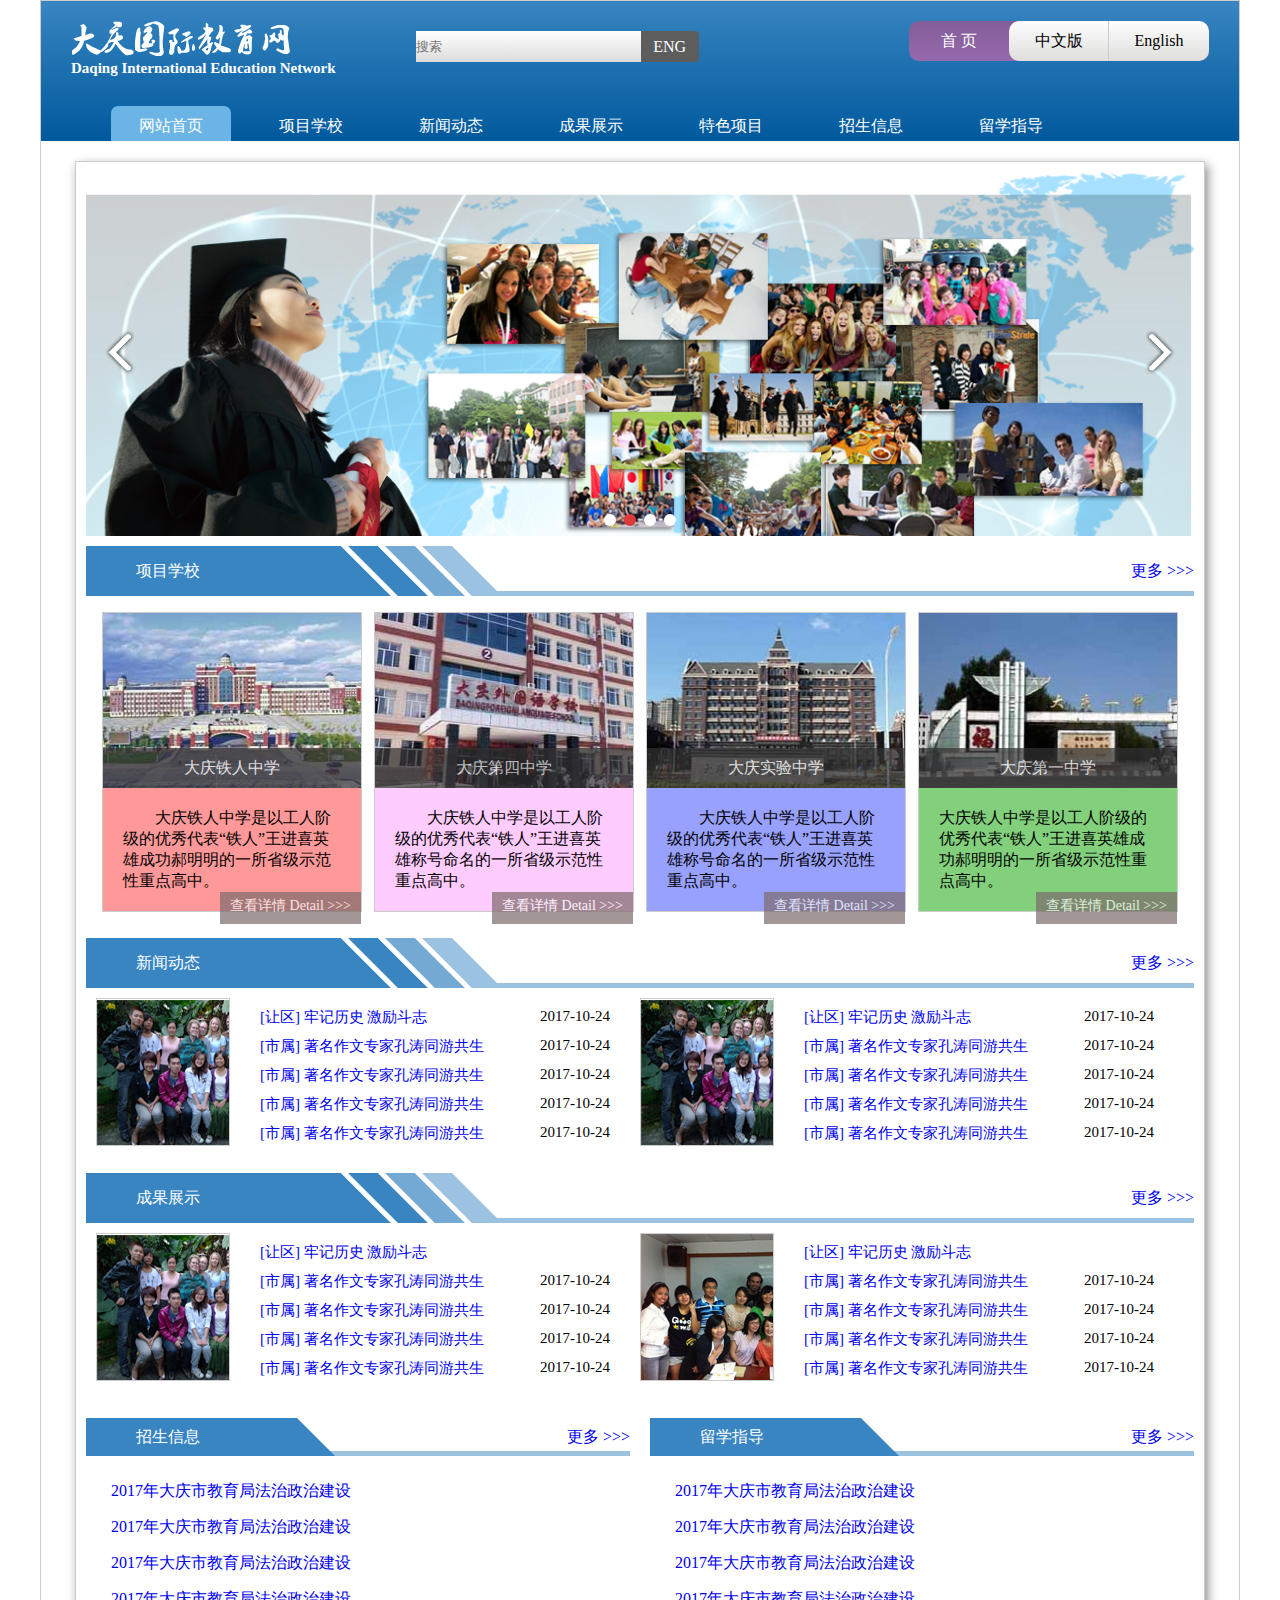
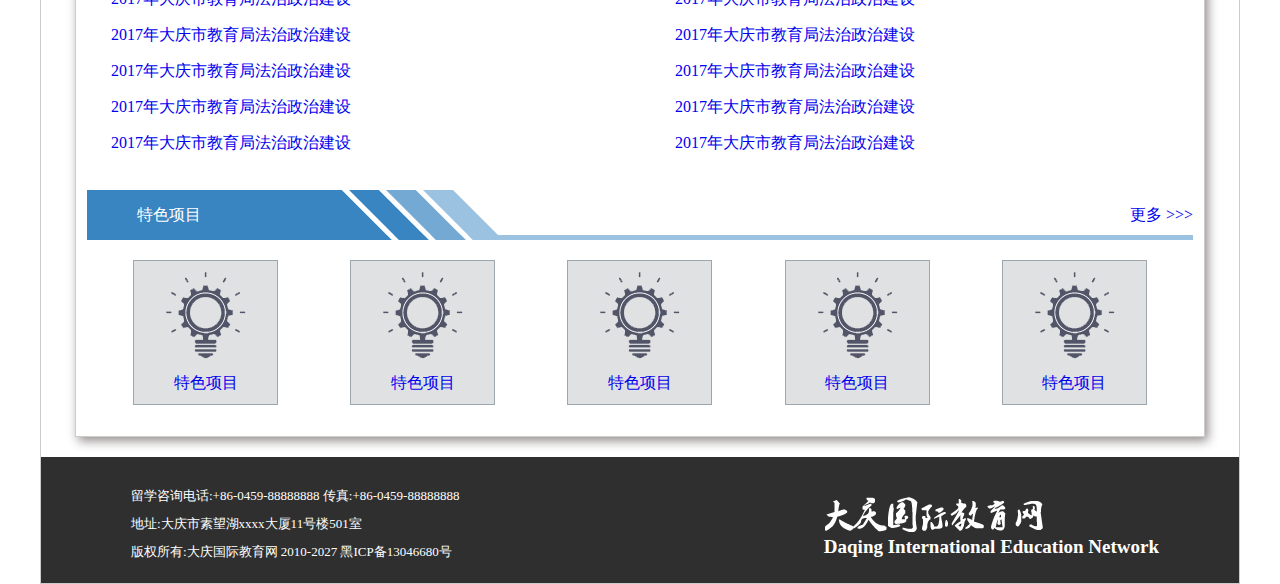
<file: src/html/index.html>
<!DOCTYPE html>
<html>
<head>
	<meta charset="utf-8">
	<script src="../js/tools/jquery_min.js"></script>
	<script src="../js/index.js"></script>
	<script src="../js/tools/ft-carousel.min.js"></script>
	<link rel="stylesheet" type="text/css" href="../css/layout/all.css">
	<link rel="stylesheet" type="text/css" href="../css/layout/index.css">
	<link rel="stylesheet" type="text/css" href="../css/tools/ft-carousel.css">
	<title>index</title>
</head>
<body>
	<div class="title_box">
		<div class="title_box_header">
			<div class="title_box_name">
				<img src="..\..\date\img\font\title.png">
				<div style="color: #fff; font-size: 15px; font-weight: 600;letter-spacing: 0px;">Daqing International Education Network</div>

			</div>
			<div class="search">
				<input type="" name="" placeholder="搜索">
				<div class="search_div">ENG</div>
				<div class="clearfloat"></div>
			</div>
			<div class="title_box_language">
				<div class="title_box_language_page">首 页</div>
				<div class="title_box_language_chinese">中文版</div>
				<div class="title_box_language_english">English</div>
			</div>
			<div class="clearfloat"></div>
		</div>
		

		<div class="title_box_main">
			<div class="title_box_btns_btn title_box_btns_btn_checked">网站首页</div>
			<div class="title_box_btns_btn" id="btn_school">项目学校</div>
			<div class="title_box_btns_btn">新闻动态</div>
			<div class="title_box_btns_btn">成果展示</div>
			<div class="title_box_btns_btn">特色项目</div>
			<div class="title_box_btns_btn">招生信息</div>
			<div class="title_box_btns_btn">留学指导</div>
		</div>

	</div>
	<div class="title_box_info">
		<div class="title_box_info_ch">项目学校一</div>
		<div class="title_box_info_ch">项目学校二</div>
		<div class="title_box_info_ch">项目学校三</div>
		<div class="title_box_info_ch">项目学校四</div>
	</div>

	<div class="main_box">
		<div class="main_solid_box">
			<div class="ft-carousel" id="carousel_1">
				<ul class="carousel-inner">
					<li class="carousel-item"><img src="..\..\date\img\bgimg\solid-1.jpg" /></li>
					<li class="carousel-item"><img src="..\..\date\img\bgimg\solid-2.png" /></li>
					<li class="carousel-item"><img src="..\..\date\img\bgimg\solid-3.jpg" /></li>
					<li class="carousel-item"><img src="..\..\date\img\bgimg\solid-4.jpg" /></li>
				</ul>
			</div>
		</div>




		
		<div class="main_info_box"  id="main_school">
			<div class="main_info_box_title">
				<div class="main_info_box_title_name">
					项目学校
				</div>
				<div class="pxsbx-1"></div>
				<div class="pxsbx-0"></div>
				<div class="pxsbx-2"></div>
				<div class="pxsbx-0"></div>
				<div class="pxsbx-3"></div>
				<div class="pxsbx-0"></div>
				<div class="pxsbx-4"></div>
				<a class="main_info_box_title_more" href="secpage.html">
					更多 >>>
				</a>
			</div>
			<div class="main_info_box_content">
				
				<div class="school_box"  style="background-color: #ff9999;">
					<div class="school_box_img">
						<img src="..\..\date\img\school\school-1.jpg" class="school_box_img">
					</div>
					
					<div class="school_box_name">
						
						<span>大庆铁人中学</span>
					</div>
					<div class="school_box_info">　　大庆铁人中学是以工人阶级的优秀代表“铁人”王进喜英雄成功郝明明的一所省级示范性重点高中。</div>
					<div class="school_box_detail"><a href="content.html">查看详情 Detail >>></a></div>
				</div>
				
				
				<div class="school_box" style="background-color: #fcf;">
					<div class="school_box_img">
						<img src="..\..\date\img\school\school-2.jpg" class="school_box_img">
					</div>
					
					<div class="school_box_name">
						
						<span>大庆第四中学</span>
					</div>
					<div class="school_box_info">　　大庆铁人中学是以工人阶级的优秀代表“铁人”王进喜英雄称号命名的一所省级示范性重点高中。</div>
					<div class="school_box_detail"><a href="content.html">查看详情 Detail >>></a></div>
				</div>
				
			
				<div class="school_box"  style="background-color: #99a1ff;">
					<div class="school_box_img">
						<img src="..\..\date\img\school\school-3.jpg" class="school_box_img">
					</div>
					
					<div class="school_box_name">
						
						<span>大庆实验中学</span>
					</div>
					<div class="school_box_info">　　大庆铁人中学是以工人阶级的优秀代表“铁人”王进喜英雄称号命名的一所省级示范性重点高中。</div>
					<div class="school_box_detail"><a href="content.html">查看详情 Detail >>></a></div>
				</div>
				
				
				<div class="school_box"  style="background-color: #82cf7c;">
					<div class="school_box_img">
						<img src="..\..\date\img\school\school-4.jpg" class="school_box_img">
					</div>
					
					<div class="school_box_name">
						
						<span>大庆第一中学</span>
					</div>
					<div class="school_box_info">大庆铁人中学是以工人阶级的优秀代表“铁人”王进喜英雄成功郝明明的一所省级示范性重点高中。</div>
				<div class="school_box_detail"><a href="content.html">查看详情 Detail >>></a></div>
				</div>

				
				<div class="clearfloat"></div>

				
			</div>
		</div>
		<div class="main_info_box"  id="main_news">
			<div class="main_info_box_title">
				<div class="main_info_box_title_name">
					新闻动态
				</div>
				<div class="pxsbx-1"></div>
				<div class="pxsbx-0"></div>
				<div class="pxsbx-2"></div>
				<div class="pxsbx-0"></div>
				<div class="pxsbx-3"></div>
				<div class="pxsbx-0"></div>
				<div class="pxsbx-4"></div>
				<a class="main_info_box_title_more" href="secpage.html">
					更多 >>>
				</a>
			</div>
			<div class="main_info_box_content">
				<div class="main_info_box_content_ch">
					<div class="main_info_box_content_ch_img">
						<img src="..\..\date\img\news\news-1.png">
					</div>
					<div class="main_info_box_content_ch_title">
						<ul>
							<li><a href="content.html">[让区] 牢记历史 激励斗志</a><div>2017-10-24</div><div class="clearfloat"></div></li>
							<li><a href="content.html">[市属] 著名作文专家孔涛同游共生</a><div>2017-10-24</div></li>
							<li><a href="content.html">[市属] 著名作文专家孔涛同游共生</a><div>2017-10-24</div></li>
							<li><a href="content.html">[市属] 著名作文专家孔涛同游共生</a><div>2017-10-24</div></li>
							<li><a href="content.html">[市属] 著名作文专家孔涛同游共生</a><div>2017-10-24</div><div class="clearfloat"></div></li>
						</ul>
					</div>
					<div class="clearfloat"></div>
				</div>
				<div class="main_info_box_content_ch">
					<div class="main_info_box_content_ch_img">
						<img src="..\..\date\img\news\news-1.png">
					</div>
					<div class="main_info_box_content_ch_title">
						<ul>
							<li><a href="content.html">[让区] 牢记历史 激励斗志</a><div>2017-10-24</div><div class="clearfloat"></div></li>
							<li><a href="content.html">[市属] 著名作文专家孔涛同游共生</a><div>2017-10-24</div><div class="clearfloat"></div></li>
							<li><a href="content.html">[市属] 著名作文专家孔涛同游共生</a><div>2017-10-24</div><div class="clearfloat"></div></li>
							<li><a href="content.html">[市属] 著名作文专家孔涛同游共生</a><div>2017-10-24</div><div class="clearfloat"></div></li>
							<li><a href="content.html">[市属] 著名作文专家孔涛同游共生</a><div>2017-10-24</div><div class="clearfloat"></div></li>
						</ul>
					</div>
					<div class="clearfloat"></div>
				</div>
				<div class="clearfloat"></div>
			</div>
		</div>
		<div class="main_info_box" id="main_show">
			<div class="main_info_box_title">
				<div class="main_info_box_title_name">
					成果展示
				</div>
				<div class="pxsbx-1"></div>
				<div class="pxsbx-0"></div>
				<div class="pxsbx-2"></div>
				<div class="pxsbx-0"></div>
				<div class="pxsbx-3"></div>
				<div class="pxsbx-0"></div>
				<div class="pxsbx-4"></div>
				<a class="main_info_box_title_more" href="secpage.html">
					更多 >>>
				</a>
			</div>
			<div class="main_info_box_content">
				<div class="main_info_box_content_ch">
					<div class="main_info_box_content_ch_img">
						<img src="..\..\date\img\news\news-1.png">
					</div>
					<div class="main_info_box_content_ch_title">
						<ul>
							<li><a href="content.html">[让区] 牢记历史 激励斗志</a></li>
							<li><a href="content.html">[市属] 著名作文专家孔涛同游共生</a><div>2017-10-24</div><div class="clearfloat"></div></li>
							<li><a href="content.html">[市属] 著名作文专家孔涛同游共生</a><div>2017-10-24</div><div class="clearfloat"></div></li>
							<li><a href="content.html">[市属] 著名作文专家孔涛同游共生</a><div>2017-10-24</div><div class="clearfloat"></div></li>
							<li><a href="content.html">[市属] 著名作文专家孔涛同游共生</a><div>2017-10-24</div><div class="clearfloat"></div></li>
						</ul>
					</div>
					<div class="clearfloat"></div>
				</div>
				<div class="main_info_box_content_ch">
					<div class="main_info_box_content_ch_img">
						<img src="..\..\date\img\news\news-2.png">
					</div>
					<div class="main_info_box_content_ch_title">
						<ul>
							<li><a href="content.html">[让区] 牢记历史 激励斗志</a></li>
							<li><a href="content.html">[市属] 著名作文专家孔涛同游共生</a><div>2017-10-24</div><div class="clearfloat"></div></li>
							<li><a href="content.html">[市属] 著名作文专家孔涛同游共生</a><div>2017-10-24</div><div class="clearfloat"></div></li>
							<li><a href="content.html">[市属] 著名作文专家孔涛同游共生</a><div>2017-10-24</div><div class="clearfloat"></div></li>
							<li><a href="content.html">[市属] 著名作文专家孔涛同游共生</a><div>2017-10-24</div><div class="clearfloat"></div></li>
						</ul>
					</div>
					<div class="clearfloat"></div>
				</div>
				<div class="clearfloat"></div>
				
			</div>
		</div>
		<div class="main_info_box main_info_box_s" id="main_enrol">
			<div class="main_info_box_title">
				<div class="main_info_box_title_name">
					招生信息
				</div>
				<div class="pxsbx-1"></div>

				<a class="main_info_box_title_more" href="secpage.html">
					更多 >>>
				</a>
			</div>
			<div class="main_info_box_content">
				<ul>
					<li><a href="content.html">2017年大庆市教育局法治政治建设</a></li>
					<li><a href="content.html">2017年大庆市教育局法治政治建设</a></li>
					<li><a href="content.html">2017年大庆市教育局法治政治建设</a></li>
					<li><a href="content.html">2017年大庆市教育局法治政治建设</a></li>
					<li><a href="content.html">2017年大庆市教育局法治政治建设</a></li>
					<li><a href="content.html">2017年大庆市教育局法治政治建设</a></li>
					<li><a href="content.html">2017年大庆市教育局法治政治建设</a></li>
					<li><a href="content.html">2017年大庆市教育局法治政治建设</a></li>
				</ul>
			</div>
		</div>
		<div class="main_info_box main_info_box_s" id="main_stuabdgud">
			<div class="main_info_box_title">
				<div class="main_info_box_title_name">
					留学指导
				</div>
				<div class="pxsbx-1"></div>

				<a class="main_info_box_title_more" href="secpage.html">
					更多 >>>
				</a>
			</div>
			<div class="main_info_box_content">
				<ul>
					<li><a href="content.html">2017年大庆市教育局法治政治建设</a></li>
					<li><a href="content.html">2017年大庆市教育局法治政治建设</a></li>
					<li><a href="content.html">2017年大庆市教育局法治政治建设</a></li>
					<li><a href="content.html">2017年大庆市教育局法治政治建设</a></li>
					<li><a href="content.html">2017年大庆市教育局法治政治建设</a></li>
					<li><a href="content.html">2017年大庆市教育局法治政治建设</a></li>
					<li><a href="content.html">2017年大庆市教育局法治政治建设</a></li>
					<li><a href="content.html">2017年大庆市教育局法治政治建设</a></li>
				</ul>
			</div>
		</div>
		<div class="clearfloat"></div>
		<div class="main_info_box" id="main_special">
			<div class="main_info_box_title">
				<div class="main_info_box_title_name">
					特色项目
				</div>
				<div class="pxsbx-1"></div>
				<div class="pxsbx-0"></div>
				<div class="pxsbx-2"></div>
				<div class="pxsbx-0"></div>
				<div class="pxsbx-3"></div>
				<div class="pxsbx-0"></div>
				<div class="pxsbx-4"></div>
				<a class="main_info_box_title_more" href="secpage.html">
					更多 >>>
				</a>
			</div>
			<div class="main_info_box_content">
				<a href="secpage.html">
					<div class="special_ch">
						<div class="special_ch_img">
							<img src="..\..\date\img\btn\special_btn_1.png">
							<div>特色项目</div>
						</div>
					</div>
				</a>
				<a href="secpage.html">
					<div class="special_ch">
						<div class="special_ch_img">
							<img src="..\..\date\img\btn\special_btn_1.png">
							<div>特色项目</div>
						</div>
					</div>
				</a>
				<a href="secpage.html">
					<div class="special_ch">
						<div class="special_ch_img">
							<img src="..\..\date\img\btn\special_btn_1.png">
							<div>特色项目</div>
						</div>
					</div>
				</a>
				<a href="secpage.html">
					<div class="special_ch">
						<div class="special_ch_img">
							<img src="..\..\date\img\btn\special_btn_1.png">
							<div>特色项目</div>
						</div>
					</div>
				</a>
				<a href="secpage.html">
					<div class="special_ch">
						<div class="special_ch_img">
							<img src="..\..\date\img\btn\special_btn_1.png">
							<div>特色项目</div>
						</div>
					</div>
				</a>
				

				</div>
			</div>
		</div>
	</div>


	<div class="end_foot">
		<div class="end_foot_info">
			<ul>
				<li>留学咨询电话:+86-0459-88888888      传真:+86-0459-88888888</li>
				<li>地址:大庆市素望湖xxxx大厦11号楼501室</li>
				<li>版权所有:大庆国际教育网 2010-2027 黑ICP备13046680号</li>
			</ul>
			<div class="end_foot_img">
				<img src="..\..\date\img\font\title.png">
				<div style="color: #fff; font-size: 19px; font-weight: 600;letter-spacing: 0px;">Daqing International Education Network</div>
			</div>
			<div class="clearfloat"></div>
		</div>

	</div>
</body>
</html>
</file>
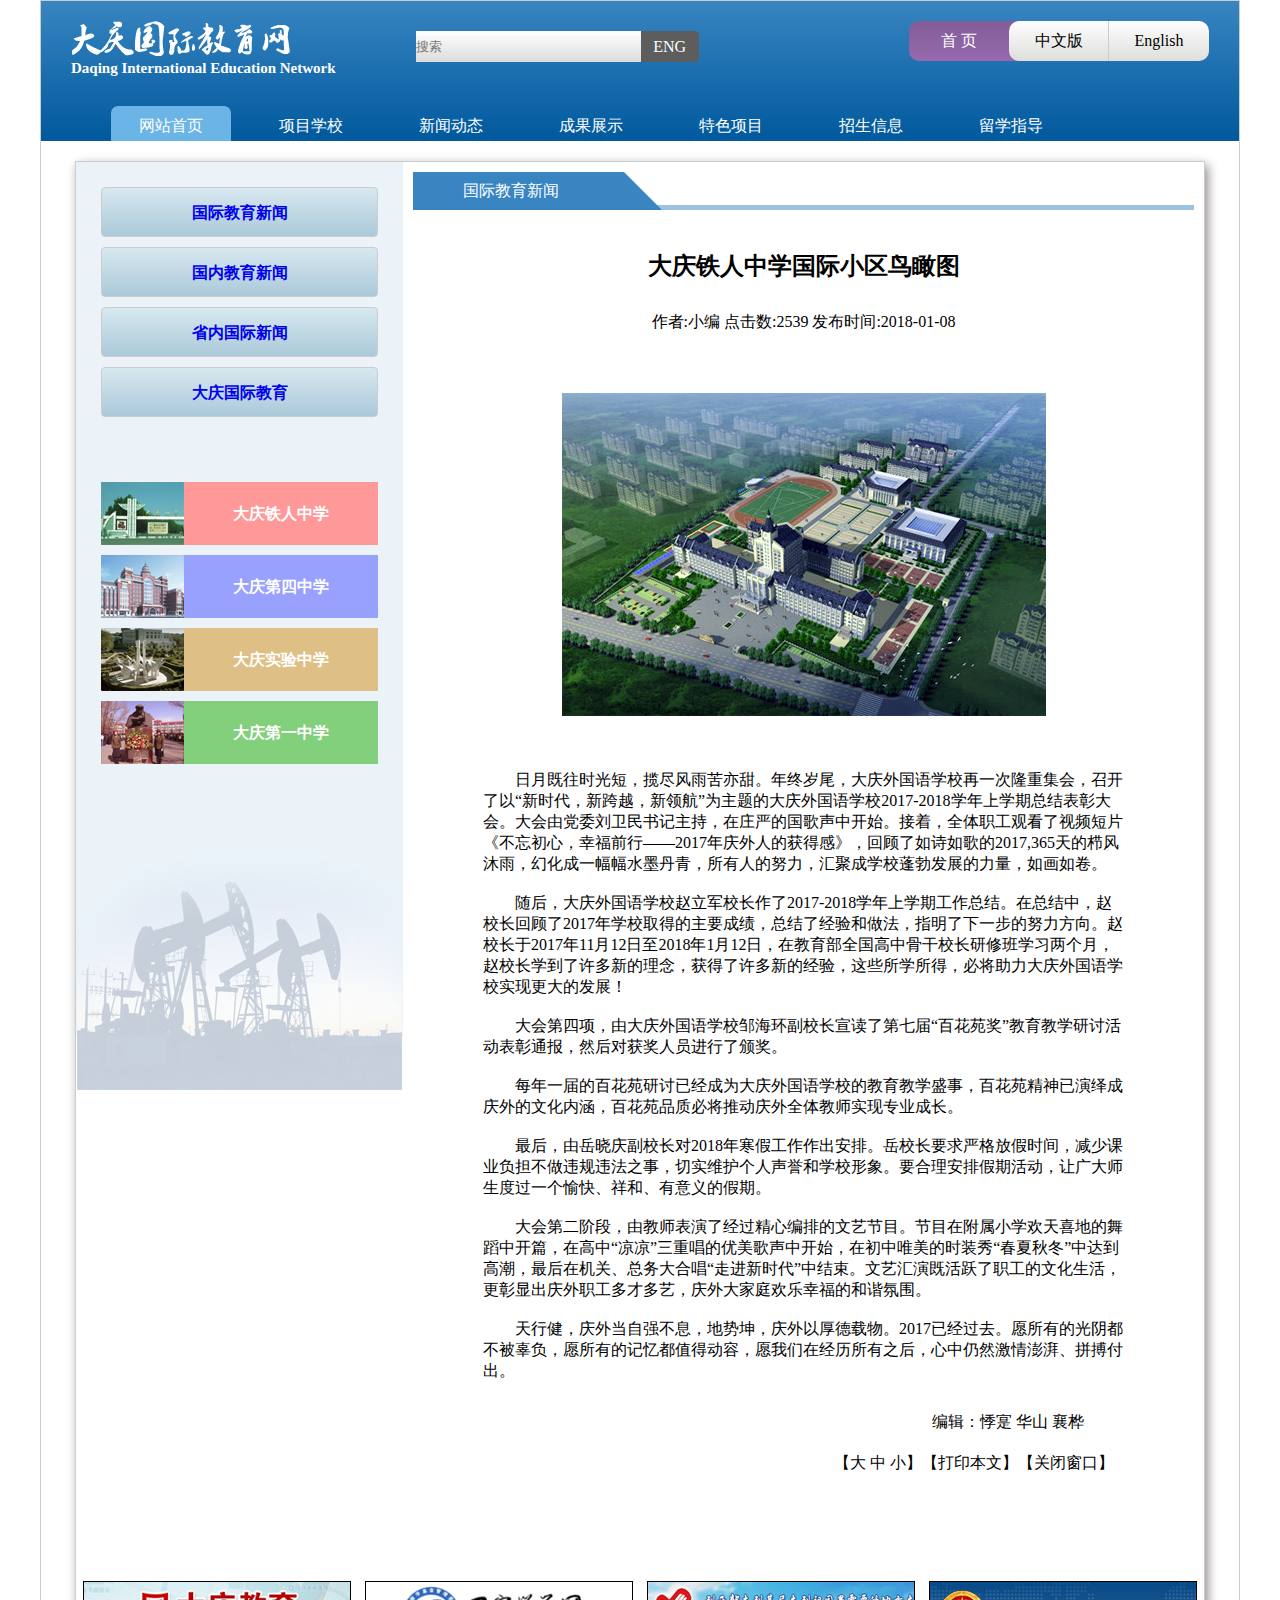
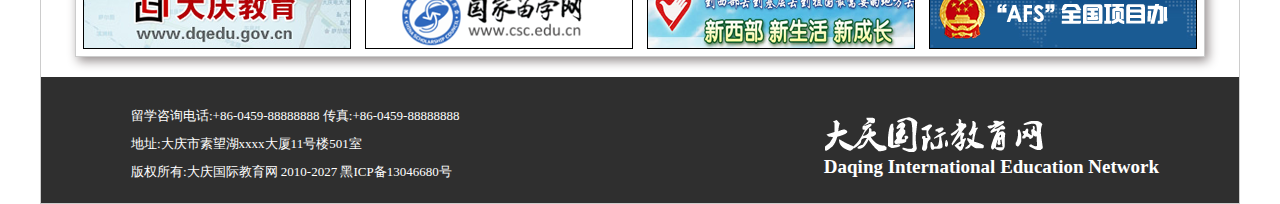
<file: src/html/content.html>
<!DOCTYPE html>
<html>
<head>
	<meta charset="utf-8">
	<script src="../js/tools/jquery_min.js"></script>
	<script src="../js/content.js"></script>
	<link rel="stylesheet" type="text/css" href="../css/layout/all.css">
	<link rel="stylesheet" type="text/css" href="../css/layout/content.css">
	<title>content</title>
</head>
<body>
	<div class="title_box">
		<div class="title_box_header">
			<div class="title_box_name">
				<img src="..\..\date\img\font\title.png">
				<div style="color: #fff; font-size: 15px; font-weight: 600;letter-spacing: 0px;">Daqing International Education Network</div>
			</div>
			<div class="search">
				<input type="" name="" placeholder="搜索">
				<div class="search_div">ENG</div>
				<div class="clearfloat"></div>
			</div>
			<div class="title_box_language">
				<div class="title_box_language_page">首 页</div>
				<div class="title_box_language_chinese">中文版</div>
				<div class="title_box_language_english">English</div>
			</div>
			<div class="clearfloat"></div>
		</div>
		

		<div class="title_box_main">
			<div class="title_box_btns_btn title_box_btns_btn_checked">网站首页</div>
			<div class="title_box_btns_btn" id="btn_school">项目学校</div>
			<div class="title_box_btns_btn">新闻动态</div>
			<div class="title_box_btns_btn">成果展示</div>
			<div class="title_box_btns_btn">特色项目</div>
			<div class="title_box_btns_btn">招生信息</div>
			<div class="title_box_btns_btn">留学指导</div>
		</div>

	</div>
	<div class="title_box_info">
		<div class="title_box_info_ch">项目学校一</div>
		<div class="title_box_info_ch">项目学校二</div>
		<div class="title_box_info_ch">项目学校三</div>
		<div class="title_box_info_ch">项目学校四</div>
	</div>
	<div class="main_box">
		<div class="main_nav_left">
			<div class="main_nav_left_btns">
				<a href="secpage.html"><div class="main_nav_left_btn">国际教育新闻</div></a>
				<a href="secpage.html"><div class="main_nav_left_btn">国内教育新闻</div></a>
				<a href="secpage.html"><div class="main_nav_left_btn">省内国际新闻</div></a>
				<a href="secpage.html"><div class="main_nav_left_btn">大庆国际教育</div></a>


			</div>
			<div class="main_nav_left_schools">
				<a href="secpage.html"><div class="main_nav_left_school" id="schoolbtns_1"><img src="..\..\date\img\secpage\schoolbtns_1.png" alt=""><span>大庆铁人中学</span><div class="clearfloat"></div></div></a>
				
				<a href="secpage.html"><div class="main_nav_left_school" id="schoolbtns_2"><img src="..\..\date\img\secpage\schoolbtns_2.png" alt=""><span>大庆第四中学</span><div class="clearfloat"></div></div></a>
				<a href="secpage.html"><div class="main_nav_left_school" id="schoolbtns_3"><img src="..\..\date\img\secpage\schoolbtns_3.png" alt=""><span>大庆实验中学</span><div class="clearfloat"></div></div></a>
				<a href="secpage.html"><div class="main_nav_left_school" id="schoolbtns_4"><img src="..\..\date\img\secpage\schoolbtns_4.png" alt=""><span>大庆第一中学</span><div class="clearfloat"></div></div></a>
			</div>
			<img src="..\..\date\img\bgimg\sec_left_bgimg.png">
		</div>



		<div class="main_right">
			<div class="main_info_box main_info_box_s" id="main_stuabdgud">
				<div class="main_info_box_title">
					<div class="main_info_box_title_name">
						国际教育新闻
					</div>
					<div class="pxsbx-1"></div>
				</div>
				<div class="main_info_box_content">
					<h2>大庆铁人中学国际小区鸟瞰图</h2>
					<div class="main_info_box_content_info">
						作者:小编  点击数:2539 发布时间:2018-01-08
					</div>
					<img src="..\..\date\img\content\content_1.png">
						<div class="main_info_box_content_content">　　日月既往时光短，揽尽风雨苦亦甜。年终岁尾，大庆外国语学校再一次隆重集会，召开了以“新时代，新跨越，新领航”为主题的大庆外国语学校2017-2018学年上学期总结表彰大会。大会由党委刘卫民书记主持，在庄严的国歌声中开始。接着，全体职工观看了视频短片《不忘初心，幸福前行——2017年庆外人的获得感》，回顾了如诗如歌的2017,365天的栉风沐雨，幻化成一幅幅水墨丹青，所有人的努力，汇聚成学校蓬勃发展的力量，如画如卷。<br><br>　　随后，大庆外国语学校赵立军校长作了2017-2018学年上学期工作总结。在总结中，赵校长回顾了2017年学校取得的主要成绩，总结了经验和做法，指明了下一步的努力方向。赵校长于2017年11月12日至2018年1月12日，在教育部全国高中骨干校长研修班学习两个月，赵校长学到了许多新的理念，获得了许多新的经验，这些所学所得，必将助力大庆外国语学校实现更大的发展！<br><br>　　大会第四项，由大庆外国语学校邹海环副校长宣读了第七届“百花苑奖”教育教学研讨活动表彰通报，然后对获奖人员进行了颁奖。<br><br>　　每年一届的百花苑研讨已经成为大庆外国语学校的教育教学盛事，百花苑精神已演绎成庆外的文化内涵，百花苑品质必将推动庆外全体教师实现专业成长。<br><br>　　最后，由岳晓庆副校长对2018年寒假工作作出安排。岳校长要求严格放假时间，减少课业负担不做违规违法之事，切实维护个人声誉和学校形象。要合理安排假期活动，让广大师生度过一个愉快、祥和、有意义的假期。<br><br>　　大会第二阶段，由教师表演了经过精心编排的文艺节目。节目在附属小学欢天喜地的舞蹈中开篇，在高中“凉凉”三重唱的优美歌声中开始，在初中唯美的时装秀“春夏秋冬”中达到高潮，最后在机关、总务大合唱“走进新时代”中结束。文艺汇演既活跃了职工的文化生活，更彰显出庆外职工多才多艺，庆外大家庭欢乐幸福的和谐氛围。<br><br>　　天行健，庆外当自强不息，地势坤，庆外以厚德载物。2017已经过去。愿所有的光阴都不被辜负，愿所有的记忆都值得动容，愿我们在经历所有之后，心中仍然激情澎湃、拼搏付出。
					</div>
					<div class="main_info_box_content_foot1">编辑：悸寔 华山 襄桦</div>
					<div class="main_info_box_content_foot2">【大 中 小】【打印本文】【关闭窗口】</div>
				</div>
				<div class="main_info_box_foot">
					
				</div>
			</div>
		
			<div class="clearfloat"></div>

		</div>
		<div class="foot">
			<div class="foot_imgs">
				<div class="foot_imgs_ch">
					<div class="foot_imgs_ch_img">
						<img src="..\..\date\img\bgimg\sec_foot_bgimg.png">
					</div>
					
				</div>
				<div class="foot_imgs_ch">
					<div class="foot_imgs_ch_img">
						<img src="..\..\date\img\bgimg\sec_foot_bgimg-1.png">
					</div>
					
				</div>
				<div class="foot_imgs_ch">
					<div class="foot_imgs_ch_img">
						<img src="..\..\date\img\bgimg\sec_foot_bgimg-2.png">
					</div>
					
				</div>
				<div class="foot_imgs_ch">
					<div class="foot_imgs_ch_img">
						<img src="..\..\date\img\bgimg\sec_foot_bgimg-3.png">
					</div>
					
				</div>
				
				



			</div>
		 
		</div>
		<div class="clearfloat"></div>



	</div>

	<div class="end_foot">
		<div class="end_foot_info">
			<ul>
				<li>留学咨询电话:+86-0459-88888888      传真:+86-0459-88888888</li>
				<li>地址:大庆市素望湖xxxx大厦11号楼501室</li>
				<li>版权所有:大庆国际教育网 2010-2027 黑ICP备13046680号</li>
			</ul>
			<div class="end_foot_img">
				<img src="..\..\date\img\font\title.png">
				<div style="color: #fff; font-size: 19px; font-weight: 600;letter-spacing: 0px;">Daqing International Education Network</div>
			</div>
			<div class="clearfloat"></div>
		</div>

	</div>

	

</body>
</html>
</file>
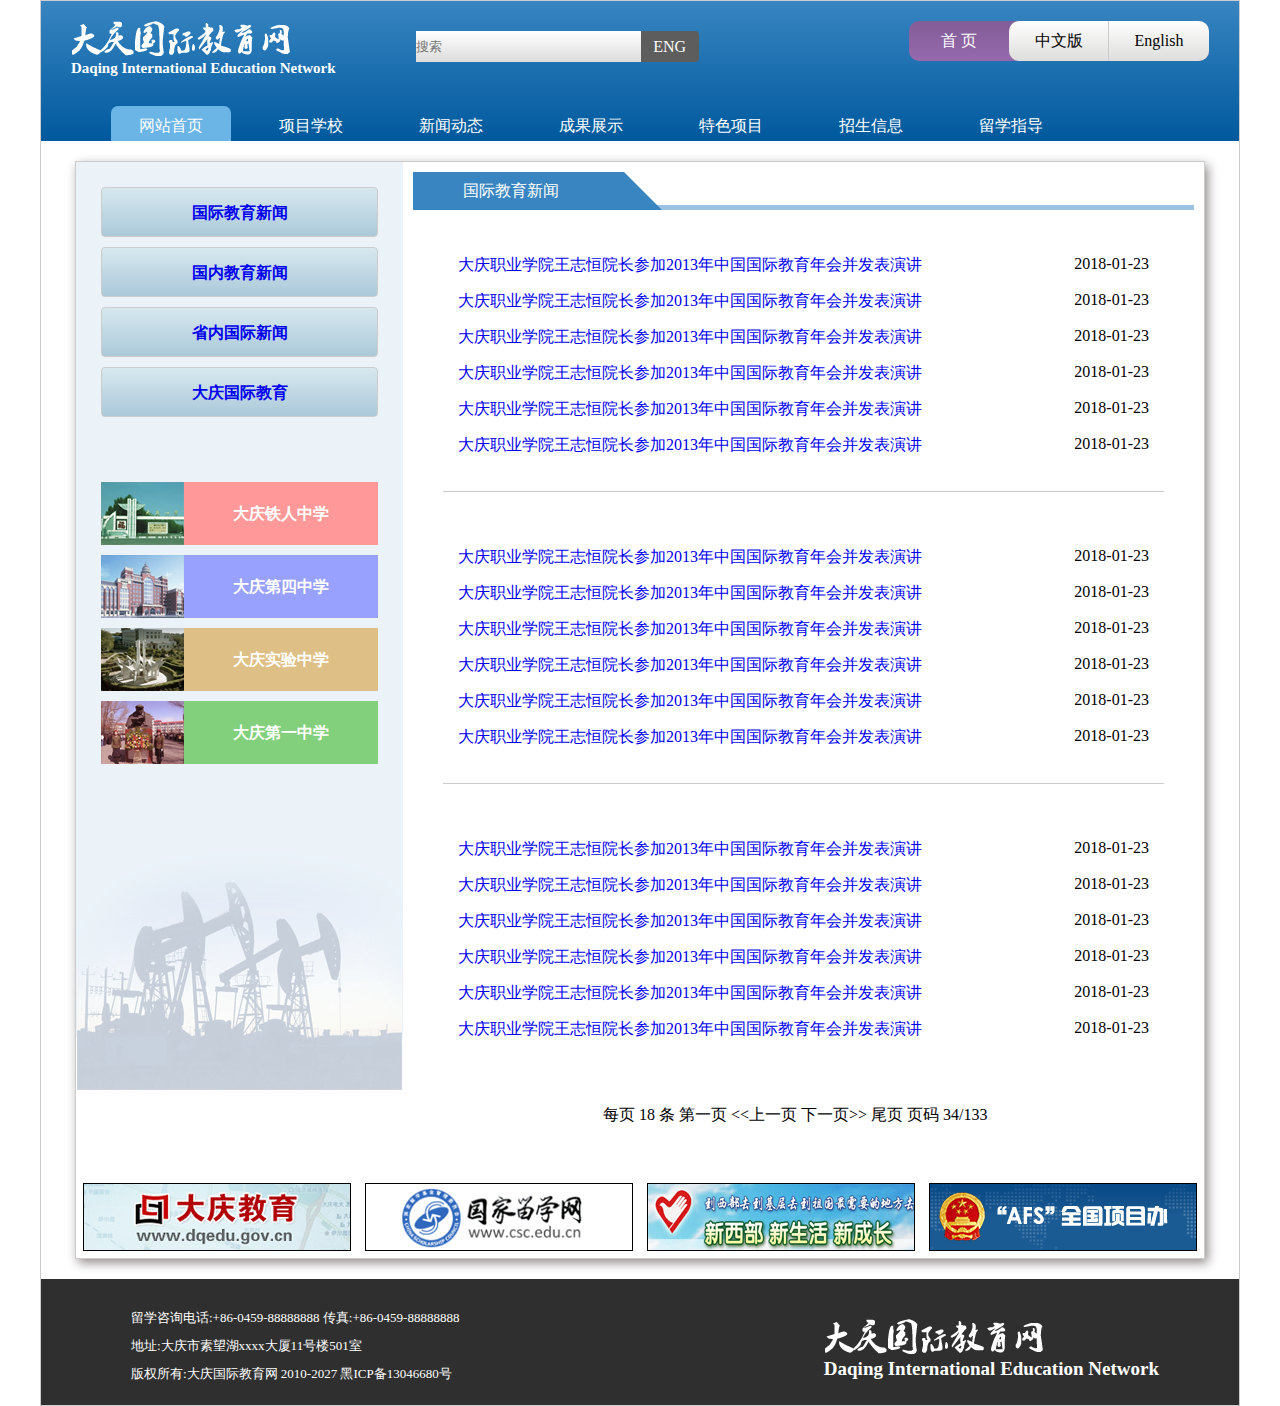
<file: src/html/secpage.html>
<!DOCTYPE html>
<html>
<head>
	<meta charset="utf-8">
	<script src="../js/tools/jquery_min.js"></script>
	<script src="../js/secpage.js"></script>
	<link rel="stylesheet" type="text/css" href="../css/layout/all.css">
	<link rel="stylesheet" type="text/css" href="../css/layout/secpage.css">
	<title>secpage</title>
</head>
<body>
	<div class="title_box">
		<div class="title_box_header">
			<div class="title_box_name">
				<img src="..\..\date\img\font\title.png">
				<div style="color: #fff; font-size: 15px; font-weight: 600;letter-spacing: 0px;">Daqing International Education Network</div>
			</div>
			<div class="search">
				<input type="" name="" placeholder="搜索">
				<div class="search_div">ENG</div>
				<div class="clearfloat"></div>
			</div>
			<div class="title_box_language">
				<div class="title_box_language_page">首 页</div>
				<div class="title_box_language_chinese">中文版</div>
				<div class="title_box_language_english">English</div>
			</div>
			<div class="clearfloat"></div>
		</div>
		

		<div class="title_box_main">
			<div class="title_box_btns_btn title_box_btns_btn_checked">网站首页</div>
			<div class="title_box_btns_btn" id="btn_school">项目学校</div>
			<div class="title_box_btns_btn">新闻动态</div>
			<div class="title_box_btns_btn">成果展示</div>
			<div class="title_box_btns_btn">特色项目</div>
			<div class="title_box_btns_btn">招生信息</div>
			<div class="title_box_btns_btn">留学指导</div>
		</div>

	</div>
	<div class="title_box_info">
		<div class="title_box_info_ch">项目学校一</div>
		<div class="title_box_info_ch">项目学校二</div>
		<div class="title_box_info_ch">项目学校三</div>
		<div class="title_box_info_ch">项目学校四</div>
	</div>
	<div class="main_box">
		<div class="main_nav_left">
			<div class="main_nav_left_btns">
				<a href="secpage.html"><div class="main_nav_left_btn">国际教育新闻</div></a>
				<a href="secpage.html"><div class="main_nav_left_btn">国内教育新闻</div></a>
				<a href="secpage.html"><div class="main_nav_left_btn">省内国际新闻</div></a>
				<a href="secpage.html"><div class="main_nav_left_btn">大庆国际教育</div></a>


			</div>
			<div class="main_nav_left_schools">
				<a href="secpage.html"><div class="main_nav_left_school" id="schoolbtns_1"><img src="..\..\date\img\secpage\schoolbtns_1.png" alt=""><span>大庆铁人中学</span><div class="clearfloat"></div></div></a>
				
				<a href="secpage.html"><div class="main_nav_left_school" id="schoolbtns_2"><img src="..\..\date\img\secpage\schoolbtns_2.png" alt=""><span>大庆第四中学</span><div class="clearfloat"></div></div></a>
				<a href="secpage.html"><div class="main_nav_left_school" id="schoolbtns_3"><img src="..\..\date\img\secpage\schoolbtns_3.png" alt=""><span>大庆实验中学</span><div class="clearfloat"></div></div></a>
				<a href="secpage.html"><div class="main_nav_left_school" id="schoolbtns_4"><img src="..\..\date\img\secpage\schoolbtns_4.png" alt=""><span>大庆第一中学</span><div class="clearfloat"></div></div></a>
			</div>
			<img src="..\..\date\img\bgimg\sec_left_bgimg.png">
		</div>



		<div class="main_right">
			<div class="main_info_box main_info_box_s" id="main_stuabdgud">
				<div class="main_info_box_title">
					<div class="main_info_box_title_name">
						国际教育新闻
					</div>
					<div class="pxsbx-1"></div>
				</div>
				<div class="main_info_box_content">
					<div class="main_info_box_content_ch">
						<ul>
							<li><a href="content.html">大庆职业学院王志恒院长参加2013年中国国际教育年会并发表演讲</a><div>2018-01-23</div><div class="clearfloat"></div></li>
							<li><a href="content.html">大庆职业学院王志恒院长参加2013年中国国际教育年会并发表演讲</a><div>2018-01-23</div><div class="clearfloat"></div></li>
							<li><a href="content.html">大庆职业学院王志恒院长参加2013年中国国际教育年会并发表演讲</a><div>2018-01-23</div><div class="clearfloat"></div></li>
							<li><a href="content.html">大庆职业学院王志恒院长参加2013年中国国际教育年会并发表演讲</a><div>2018-01-23</div><div class="clearfloat"></div></li>
							<li><a href="content.html">大庆职业学院王志恒院长参加2013年中国国际教育年会并发表演讲</a><div>2018-01-23</div><div class="clearfloat"></div></li>
							<li><a href="content.html">大庆职业学院王志恒院长参加2013年中国国际教育年会并发表演讲</a><div>2018-01-23</div><div class="clearfloat"></div></li>
						</ul>
					</div>
					<div class="main_info_box_content_ch">
						<ul>
							<li><a href="content.html">大庆职业学院王志恒院长参加2013年中国国际教育年会并发表演讲</a><div>2018-01-23</div><div class="clearfloat"></div></li>
							<li><a href="content.html">大庆职业学院王志恒院长参加2013年中国国际教育年会并发表演讲</a><div>2018-01-23</div><div class="clearfloat"></div></li>
							<li><a href="content.html">大庆职业学院王志恒院长参加2013年中国国际教育年会并发表演讲</a><div>2018-01-23</div><div class="clearfloat"></div></li>
							<li><a href="content.html">大庆职业学院王志恒院长参加2013年中国国际教育年会并发表演讲</a><div>2018-01-23</div><div class="clearfloat"></div></li>
							<li><a href="content.html">大庆职业学院王志恒院长参加2013年中国国际教育年会并发表演讲</a><div>2018-01-23</div><div class="clearfloat"></div></li>
							<li><a href="content.html">大庆职业学院王志恒院长参加2013年中国国际教育年会并发表演讲</a><div>2018-01-23</div><div class="clearfloat"></div></li>
						</ul>
					</div>
					<div class="main_info_box_content_ch main_info_box_content_ch_last">
						<ul>
							<li><a href="content.html">大庆职业学院王志恒院长参加2013年中国国际教育年会并发表演讲</a><div>2018-01-23</div><div class="clearfloat"></div></li>
							<li><a href="content.html">大庆职业学院王志恒院长参加2013年中国国际教育年会并发表演讲</a><div>2018-01-23</div><div class="clearfloat"></div></li>
							<li><a href="content.html">大庆职业学院王志恒院长参加2013年中国国际教育年会并发表演讲</a><div>2018-01-23</div><div class="clearfloat"></div></li>
							<li><a href="content.html">大庆职业学院王志恒院长参加2013年中国国际教育年会并发表演讲</a><div>2018-01-23</div><div class="clearfloat"></div></li>
							<li><a href="content.html">大庆职业学院王志恒院长参加2013年中国国际教育年会并发表演讲</a><div>2018-01-23</div><div class="clearfloat"></div></li>
							<li><a href="content.html">大庆职业学院王志恒院长参加2013年中国国际教育年会并发表演讲</a><div>2018-01-23</div><div class="clearfloat"></div></li>
						</ul>
					</div>
				
				</div>
				<div class="main_info_box_foot">
					<div>每页 <span id="">18</span> 条 第一页 <<上一页 下一页>> 尾页 页码 34/133</div>
				</div>
			</div>
		
			<div class="clearfloat"></div>

		</div>
		<div class="foot">
			<div class="foot_imgs">
				<div class="foot_imgs_ch">
					<div class="foot_imgs_ch_img">
						<img src="..\..\date\img\bgimg\sec_foot_bgimg.png">
					</div>
					
				</div>
				<div class="foot_imgs_ch">
					<div class="foot_imgs_ch_img">
						<img src="..\..\date\img\bgimg\sec_foot_bgimg-1.png">
					</div>
					
				</div>
				<div class="foot_imgs_ch">
					<div class="foot_imgs_ch_img">
						<img src="..\..\date\img\bgimg\sec_foot_bgimg-2.png">
					</div>
					
				</div>
				<div class="foot_imgs_ch">
					<div class="foot_imgs_ch_img">
						<img src="..\..\date\img\bgimg\sec_foot_bgimg-3.png">
					</div>
					
				</div>
				
				



			</div>
		 
		</div>
		<div class="clearfloat"></div>



	</div>

	<div class="end_foot">
		<div class="end_foot_info">
			<ul>
				<li>留学咨询电话:+86-0459-88888888      传真:+86-0459-88888888</li>
				<li>地址:大庆市素望湖xxxx大厦11号楼501室</li>
				<li>版权所有:大庆国际教育网 2010-2027 黑ICP备13046680号</li>
			</ul>
			<div class="end_foot_img">
				<img src="..\..\date\img\font\title.png">
				<div style="color: #fff; font-size: 19px; font-weight: 600;letter-spacing: 0px;">Daqing International Education Network</div>
			</div>
			<div class="clearfloat"></div>
		</div>

	</div>

	

</body>
</html>
</file>
<file: src/css/layout/all.css>
body{

	width: 1200px;  
	margin: 0px auto;
}


*{
	box-sizing: border-box;
	margin: 0;
	padding: 0;
}
.clearfloat{
	clear: left;
	clear:right;
}
a{
	text-decoration:none;
}
ul{
	list-style: none;
}
</file>
<file: src/css/layout/index.css>
body{
	border: 1px solid #ccc;
}
.title_box{
	padding-top: 10px;
	width: 100%;
	height: 140px;
	background:linear-gradient(#3885c1,#00599d);
	overflow: hidden;

}
.title_box_header{
	height: 55px;
}
.title_box_name{
	
    height: 40px;
    margin: 10px auto auto 30px;
    float: left;
}
.search{
	margin: 20px 80px;
    width: 283px;
    height: 31px;
	float: left;
	overflow: hidden;
    border-radius: 0 4px 4px 0;
}
.search input{
	width: 225px;
	float: left;
	background: linear-gradient(#fff,#dcdcdc);
	height: 31px;
	border: 0px;
}
.search_div{
	width: 58px;
	line-height: 31px;
	text-align: center;
	height: 31px;
	background: linear-gradient(#5d5d5d,#5d5d5d);
	color: #fff;
	float: left;
}

.title_box_language{
	margin: 10px 30px 0 0 ;
	text-align: center;
	line-height: 40px;
	float: right;

	border-radius: 10px 10px 10px 10px;

	background: linear-gradient(#835d97,#9669ad);
}



.title_box_language_page{
	color: #fff;
	float: left;
	width: 100px;
	height: 40px;
	

}
.title_box_language_chinese{
	float: left;
	width: 100px;
	height: 40px;
	border-radius: 10px 0px 0px 10px;
	border-right: 1px solid #ccc;
    background: linear-gradient(#fffefe,#dededd);

}

.title_box_language_chinese:hover{
	background: linear-gradient(#dededd,#fffefe);
}

.title_box_language_english:hover{
	background: linear-gradient(#dededd,#fffefe);
}
.title_box_language_english{
	float: left;
	width: 100px;
	height: 40px;
	border-radius: 0px 10px 10px 0px;

    background: linear-gradient(#fffefe,#dededd);
}

.title_box_main{
	width: 90%;
	height: 60px;
	margin: 0px auto;
	margin-top: 40px;
	
}

.title_box_btns_btn{
	text-align: center;
	line-height: 40px;
	margin: 0px 10px;
	width: 120px;
	height: 60px;

	border-radius: 7px;
	float: left;
	color: #fff;
}
.title_box_btns_btn:hover{
	background-color:#2f9de8;
}
.title_box_btns_btn_checked{
	background-color: #6bb4e6;
}
.title_box_info{
	position: absolute;
	z-index: 10;
	width: 120px;

    /* border: 1px solid #ccc; */
    margin-left: 210px;

}
.title_box_info_ch{

	display: none;
	width: 100%;
	height: 35px;
	text-align: center;
	line-height: 35px;
	margin-bottom: 1px;
	background-color: #815896;
	color: #fff;
}
.main_box{
	width: 1130px;
	border: 1px solid #ccc;
	margin: 20px auto;
	box-shadow: 3px 4px 10px #948d8d;

}
.main_solid_box{
	margin: 10px;
	height: 364px;
	overflow: hidden;
}

.main_info_box{
	margin: 10px;


}
.main_info_box_title{
	border-bottom: 5px solid #9bc2e0;
	height: 50px;
	box-sizing: border-box;
}
.main_info_box_title_name{
	float: left;
	line-height: 50px;
	height: 50px;
	width: 250px;
	padding-left: 50px;
	background-color: #3885c1;
	color: #fff;
}
.main_info_box_title_more{
	float: right;
	line-height: 50px;
	line-height: 50px;
}
.pxsbx-1{
	float: left;
	height: 50px;
	width: 60px;
	margin-left: -30px;
	transform: skew(45deg);   
	background-color: #3885c1;  
}
.pxsbx-0{
	float: left;
	height: 50px;
	width: 7px;
	transform: skew(45deg);   
	background-color: #fff;
}
.pxsbx-2{
	float: left;
	height: 50px;
	width: 30px;
	transform: skew(45deg);   
	background-color: #3885c1;  
}
.pxsbx-3{

    float: left;
    height: 50px;
    width: 30px;
    transform: skew(45deg);

    background-color: #73a9d3;
}
.pxsbx-4{
	float: left;
    height: 50px;
    width: 30px;

    transform: skew(45deg);
    background-color: #9bc2e0;
}
.main_info_box_content{
	overflow: hidden;
	padding: 10px;
}
.main_info_box_content_ch{
    float: left;
    overflow: hidden;
    width: 50%;

}
.main_info_box_content_ch_img{

	width: 134px;
	height: 148px;
	border: 1px solid #ccc;
	float: left;
	overflow: hidden;

}
.main_info_box_content_ch_title{
	float: left;
	margin-left: 20px;
	width: 350px;

}
.main_info_box_content_ch_title ul{

	font-size: 15px;
}
.main_info_box_content_ch_title ul div{
	float: right;
}

.main_info_box_content_ch_title ul li{
	width: 100%;
	margin: 10px;

}

.school_box{
	float: left;
	width: 260px;
	height: 300px;
	border: 1px solid #ccc;
	margin: 6px;
}

.school_box_img{
	width: 100%;
	height: 175px;

}

.school_box_img img{
	width: 100%;

}
.school_box_name{
    margin-top: -40px;
    background-color: #333232;
    height: 40px;
    line-height: 40px;
    opacity: 0.7;
    color: #fff;
    text-align: center;
}
.school_box_info{
	margin: 20px 20px 0px 20px;

}
.school_box_detail{
    background-color: #7d6b6b;
    opacity: 0.7;
    height: 32px;
    padding: 4px 10px;
    float: right;
}
.school_box_detail a{
	font-size: 14px;
	color: #fff;
}
.main_info_box_s .main_info_box_title_more{
	line-height: 38px;
}
.main_info_box_s{
	float: left;
	width: 50%;
	margin: 10px 0;
	padding: 0 10px;
}
.main_info_box_s .main_info_box_title_name{
	float: left;
	line-height: 50px;
	height: 38px;
	width: 200px;
	padding-left: 50px;
	background-color: #3885c1;
	color: #fff;
}
.main_info_box_s .main_info_box_title{
	line-height: 38px;
	height: 38px;
}
.main_info_box_s .main_info_box_title_name{
	line-height: 38px;

}
.main_info_box_s .pxsbx-1{
	height: 38px;
}
	

.main_info_box_s li{
	margin: 15px;
}
#main_stuabdgud{
	float: left;
	width: 50%;
	margin: 10px 0;
	padding: 0 10px;
}
#main_special{
	padding:1px;
	overflow: hidden;
}
.special_ch{

	width: 20%;

	float: left;
	padding: 10px 0; 

}
.special_ch_img:hover{
	background-color: #fff;
}

.special_ch_img{
	border: 1px solid #9da7ae;
	height: 145px;
	width: 145px;
	margin: auto;
	text-align: center;
	background-color: #e0e1e2;
}
.special_ch_img img{
	margin: 10px 31px;
}
.end_foot{
	background-color: #2f2f2f;
	width: 100%;
	height: 126px;
	color: #fff;
	font-size: 13px;
	padding: 20px 80px;
}
.end_foot_info{

}
.end_foot_info ul{
	float: left;
}
.end_foot_info ul li{
	margin: 10px;
}
.end_foot_img{
	margin-top: 20px;
	float: right;
}
</file>
<file: src/css/tools/ft-carousel.css>
ul,
ol,
li,
div {
	margin: 0;
	padding: 0;
}

ul,
ol {
	list-style: none;
}

.ft-carousel {
	position: relative;
	width: 100%;
	height: 100%;
	overflow: hidden;
}

.ft-carousel .carousel-inner {
	position: absolute;
	left: 0;
	top: 0;
	height: 100%;
}

.ft-carousel .carousel-inner .carousel-item {
	float: left;
	height: 100%;
}

.ft-carousel .carousel-item img {
	width: 100%;
}

.ft-carousel .carousel-indicators {
	position: absolute;
	left: 0;
	bottom: 10px;
	width: 100%;
	text-align: center;
	font-size: 0;
}

.ft-carousel .carousel-indicators span {
	display: inline-block;
	width: 12px;
	height: 12px;
	background-color: #fff;
	margin: 0 4px;
	border-radius: 50%;
	cursor: pointer;
}

.ft-carousel .carousel-indicators span.active {
	background-color: #de3a3a;
}

.ft-carousel .carousel-btn {
	position: absolute;
	top: 50%;
	width: 50px;
	height: 45px;
	margin-top: -25px;
	cursor: pointer;
}

.ft-carousel .carousel-prev-btn {
	left: 0;
	background: url(../../../date/img/btn/prev.png) no-repeat;
}

.ft-carousel .carousel-next-btn {
	right: 0;
	background: url(../../../date/img/btn/next.png) no-repeat;
}
</file>
<file: src/css/layout/content.css>
body{
	border: 1px solid #ccc;
}
.title_box{
	padding-top: 10px;
	width: 100%;
	height: 140px;
	background:linear-gradient(#3885c1,#00599d);
	overflow: hidden;

}
.title_box_header{
	height: 55px;
}
.title_box_name{
	
    height: 40px;
    margin: 10px auto auto 30px;
    float: left;
}
.search{
	margin: 20px 80px;
    width: 283px;
    height: 31px;
	float: left;
	overflow: hidden;
    border-radius: 0 4px 4px 0;
}
.search input{
	width: 225px;
	float: left;
	background: linear-gradient(#fff,#dcdcdc);
	height: 31px;
	border: 0px;
}
.search_div{
	width: 58px;
	line-height: 31px;
	text-align: center;
	height: 31px;
	background: linear-gradient(#5d5d5d,#5d5d5d);
	color: #fff;
	float: left;
}
.title_box_language{
	margin: 10px 30px 0 0 ;
	text-align: center;
	line-height: 40px;
	float: right;

	border-radius: 10px 10px 10px 10px;

	background: linear-gradient(#835d97,#9669ad);
}



.title_box_language_page{
	color: #fff;
	float: left;
	width: 100px;
	height: 40px;
	

}
.title_box_language_chinese{
	float: left;
	width: 100px;
	height: 40px;
	border-radius: 10px 0px 0px 10px;
	border-right: 1px solid #ccc;
    background: linear-gradient(#fffefe,#dededd);

}

.title_box_language_chinese:hover{
	background: linear-gradient(#dededd,#fffefe);
}

.title_box_language_english:hover{
	background: linear-gradient(#dededd,#fffefe);
}
.title_box_language_english{
	float: left;
	width: 100px;
	height: 40px;
	border-radius: 0px 10px 10px 0px;

    background: linear-gradient(#fffefe,#dededd);
}

.title_box_main{
	width: 90%;
	height: 60px;
	margin: 0px auto;
	margin-top: 40px;
	
}

.title_box_btns_btn{
	text-align: center;
	line-height: 40px;
	margin: 0px 10px;
	width: 120px;
	height: 60px;

	border-radius: 7px;
	float: left;
	color: #fff;
}
.title_box_btns_btn:hover{
	background-color:#2f9de8;
}
.title_box_btns_btn_checked{
	background-color: #6bb4e6;
}
.title_box_info{
	position: absolute;
	width: 120px;

    /* border: 1px solid #ccc; */
    margin-left: 210px;

}
.title_box_info_ch{

	display: none;
	width: 100%;
	height: 35px;
	text-align: center;
	line-height: 35px;
	margin-bottom: 1px;
	background-color: #815896;
	color: #fff;
}

.main_box{
	width: 1130px;
	margin: 20px auto;
	border: 1px solid #ccc;
	
	box-shadow: 3px 4px 10px #948d8d;
	overflow: hidden;

}
.main_nav_left{
	width: 327px;
	height: 875px;
	float: left;
	background-color: #ebf3f9;
}
.main_nav_left_btns{
	padding: 15px;

}
.main_nav_left_btn{
	font-weight: 600;
	text-align: center;
	line-height: 50px;
	margin: 10px;
	background: linear-gradient(#d7e8ef,#abc9d9);
	height: 50px;
	border: 1px solid #ccc;
	border-radius: 4px;
}
.main_nav_left_btn:hover{
	background: linear-gradient(#abc9d9,#d7e8ef);
}

.main_nav_left_schools{

	padding: 30px 15px;

}
.main_nav_left_school{
	

	height: 63px;
	margin: 10px;
	background-color: #ccc;


}
.main_nav_left_school img{
	height: 63px;
	width: 83px;
	float: left;
}
.main_nav_left_school span{
	color: #fff;
    text-align: center;
    display: block;
    line-height: 63px;
    font-weight: 600;
}

#schoolbtns_1{
	background-color: #ff9999;
}
#schoolbtns_2{
	background-color: #99a1ff;
}
#schoolbtns_3{
	background-color: #debf85;
}
#schoolbtns_4{
	background-color: #82cf7c;
}
.main_right{
	float: left;
    width: 801px;
}

.main_info_box{
	margin: 10px;


}
.main_info_box_title{
	border-bottom: 5px solid #9bc2e0;
	height: 50px;
	box-sizing: border-box;
}
.main_info_box_title_name{
	float: left;
	line-height: 50px;
	height: 50px;
	width: 250px;
	padding-left: 50px;
	background-color: #3885c1;
	color: #fff;
}
.main_info_box_title_more{
	float: right;
	line-height: 50px;
	line-height: 50px;
}
.pxsbx-1{
	float: left;
	height: 50px;
	width: 60px;
	margin-left: -30px;
	transform: skew(45deg);   
	background-color: #3885c1;  
}
.main_info_box_content{
	overflow: hidden;
	padding:10px;
	min-height: 880px;

	padding: 40px;
	text-align: center;
}
.main_info_box_content h2{
	margin-bottom: 10px;
}
.main_info_box_content_info{
	margin: 30px;
}
.main_info_box_content img{
	margin: 30px auto 20px auto;
}
.main_info_box_content_content{
	padding: 30px;
	text-align: left;
}
.main_info_box_content_foot1{
	text-align: right;
	margin: 0px 70px 20px;
}
.main_info_box_content_foot2{
	text-align: right;
	margin: 0px 40px 10px;
}
.main_info_box_s .main_info_box_title_more{
	line-height: 38px;
}
.main_info_box_s{
	float: left;
	width: 100%;
	margin: 10px 0;
	padding: 0 10px;
}
.main_info_box_s .main_info_box_title_name{
	float: left;
	line-height: 50px;
	height: 38px;
	width: 200px;
	padding-left: 50px;
	background-color: #3885c1;
	color: #fff;
}
.main_info_box_s .main_info_box_title{
	line-height: 38px;
	height: 38px;
}
.main_info_box_s .main_info_box_title_name{
	line-height: 38px;

}
.main_info_box_s .pxsbx-1{
	height: 38px;
}
	

.main_info_box_s li{
	margin: 15px;
}
.main_info_box_content_ch{
	padding: 20px ;

	width: 100%;
}
.main_info_box_content_ch ul li{
	margin: 15px;

}
.main_info_box_content_ch div{
	float: right;
}
.main_info_box_content_ch ul{
	padding-bottom: 20px;
	border-bottom: 1px solid #ccc;
}
.main_info_box_content_ch_last ul{
	border: 0px;
}
.main_info_box_foot{
	margin-left: 190px;
}
.foot{

	width: 1130px;
	padding: 0 auto;
	float: left;
	margin-top: 40px;

}
.foot_imgs{
    overflow: hidden;
   

}
/*
.foot_imgs_ch{
	float: left;
	margin: 7px;
}
.foot_imgs_ch_img{
	width: 268px;
	height: 68px;
	border: 1px solid #000;
	overflow: hidden;
	position: relative;


}

.foot_imgs_ch img{
    position: relative;
    top: -18px;
    left: -27px;
   
}

*/

.foot_imgs_ch{
	float: left;
	margin: 7px;
}
.foot_imgs_ch_img{
	width: 268px;
	height: 68px;
	border: 1px solid #000;
	overflow: hidden;


}


.end_foot{
	background-color: #2f2f2f;
	width: 100%;
	height: 126px;
	color: #fff;
	font-size: 13px;
	padding: 20px 80px;
}
.end_foot_info{

}
.end_foot_info ul{
	float: left;
}
.end_foot_info ul li{
	margin: 10px;
}
.end_foot_img{
	margin-top: 20px;
	float: right;
}
</file>
<file: src/css/layout/secpage.css>
body{
	border: 1px solid #ccc;
}
.title_box{
	padding-top: 10px;
	width: 100%;
	height: 140px;
	background:linear-gradient(#3885c1,#00599d);
	overflow: hidden;

}
.title_box_header{
	height: 55px;
}
.title_box_name{
	
    height: 40px;
    margin: 10px auto auto 30px;
    float: left;
}

.search{
	margin: 20px 80px;
    width: 283px;
    height: 31px;
	float: left;
	overflow: hidden;
    border-radius: 0 4px 4px 0;
}
.search input{
	width: 225px;
	float: left;
	background: linear-gradient(#fff,#dcdcdc);
	height: 31px;
	border: 0px;
}
.search_div{
	width: 58px;
	line-height: 31px;
	text-align: center;
	height: 31px;
	background: linear-gradient(#5d5d5d,#5d5d5d);
	color: #fff;
	float: left;
}

.title_box_language{
	margin: 10px 30px 0 0 ;
	text-align: center;
	line-height: 40px;
	float: right;

	border-radius: 10px 10px 10px 10px;

	background: linear-gradient(#835d97,#9669ad);
}



.title_box_language_page{
	color: #fff;
	float: left;
	width: 100px;
	height: 40px;
	

}
.title_box_language_chinese{
	float: left;
	width: 100px;
	height: 40px;
	border-radius: 10px 0px 0px 10px;
	border-right: 1px solid #ccc;
    background: linear-gradient(#fffefe,#dededd);

}

.title_box_language_chinese:hover{
	background: linear-gradient(#dededd,#fffefe);
}

.title_box_language_english:hover{
	background: linear-gradient(#dededd,#fffefe);
}
.title_box_language_english{
	float: left;
	width: 100px;
	height: 40px;
	border-radius: 0px 10px 10px 0px;

    background: linear-gradient(#fffefe,#dededd);
}

.title_box_main{
	width: 90%;
	height: 60px;
	margin: 0px auto;
	margin-top: 40px;
	
}

.title_box_btns_btn{
	text-align: center;
	line-height: 40px;
	margin: 0px 10px;
	width: 120px;
	height: 60px;

	border-radius: 7px;
	float: left;
	color: #fff;
}

.title_box_btns_btn:hover{
	background-color:#2f9de8;
}
.title_box_btns_btn_checked{
	background-color: #6bb4e6;
}
.title_box_info{
	position: absolute;
	width: 120px;

    /* border: 1px solid #ccc; */
    margin-left: 210px;

}
.title_box_info_ch{

	display: none;
	width: 100%;
	height: 35px;
	text-align: center;
	line-height: 35px;
	margin-bottom: 1px;
	background-color: #815896;
	color: #fff;
}

.main_box{
	width: 1130px;
	margin: 20px auto;
	border: 1px solid #ccc;
	
	box-shadow: 3px 4px 10px #948d8d;
	overflow: hidden;

}
.main_nav_left{
	width: 327px;
	height: 875px;
	float: left;
	background-color: #ebf3f9;
}
.main_nav_left_btns{
	padding: 15px;

}
.main_nav_left_btn{
	font-weight: 600;
	text-align: center;
	line-height: 50px;
	margin: 10px;
	background: linear-gradient(#d7e8ef,#abc9d9);
	height: 50px;
	border: 1px solid #ccc;
	border-radius: 4px;
}
.main_nav_left_btn:hover{
	background: linear-gradient(#abc9d9,#d7e8ef);
}

.main_nav_left_schools{

	padding: 30px 15px;

}
.main_nav_left_school{
	

	height: 63px;
	margin: 10px;
	background-color: #ccc;


}
.main_nav_left_school img{
	height: 63px;
	width: 83px;
	float: left;
}
.main_nav_left_school span{
	color: #fff;
    text-align: center;
    display: block;
    line-height: 63px;
    font-weight: 600;
}

#schoolbtns_1{
	background-color: #ff9999;
}
#schoolbtns_2{
	background-color: #99a1ff;
}
#schoolbtns_3{
	background-color: #debf85;
}
#schoolbtns_4{
	background-color: #82cf7c;
}
.main_right{
	float: left;
    width: 801px;
}

.main_info_box{
	margin: 10px;


}
.main_info_box_title{
	border-bottom: 5px solid #9bc2e0;
	height: 50px;
	box-sizing: border-box;
}
.main_info_box_title_name{
	float: left;
	line-height: 50px;
	height: 50px;
	width: 250px;
	padding-left: 50px;
	background-color: #3885c1;
	color: #fff;
}
.main_info_box_title_more{
	float: right;
	line-height: 50px;
	line-height: 50px;
}
.pxsbx-1{
	float: left;
	height: 50px;
	width: 60px;
	margin-left: -30px;
	transform: skew(45deg);   
	background-color: #3885c1;  
}
.main_info_box_content{
	overflow: hidden;
	padding:10px;
}
.main_info_box_content_ch{
	padding: 25px 20px;
    float: left;
    overflow: hidden;
    width: 46%;

}
.main_info_box_content_ch_img{

	width: 120px;
	height: 120px;
	border: 1px solid #ccc;
	float: left;

}
.main_info_box_content_ch_title{
	float: left;
	margin-left: 20px;

}
.main_info_box_content_ch_title ul li{
	margin: 10px;

}
.main_info_box_s .main_info_box_title_more{
	line-height: 38px;
}
.main_info_box_s{
	float: left;
	width: 100%;
	margin: 10px 0;
	padding: 0 10px;
}
.main_info_box_s .main_info_box_title_name{
	float: left;
	line-height: 50px;
	height: 38px;
	width: 200px;
	padding-left: 50px;
	background-color: #3885c1;
	color: #fff;
}
.main_info_box_s .main_info_box_title{
	line-height: 38px;
	height: 38px;
}
.main_info_box_s .main_info_box_title_name{
	line-height: 38px;

}
.main_info_box_s .pxsbx-1{
	height: 38px;
}
	

.main_info_box_s li{
	margin: 15px;
}
.main_info_box_content_ch{
	padding: 20px ;

	width: 100%;
}
.main_info_box_content_ch ul li{
	margin: 15px;

}
.main_info_box_content_ch div{
	float: right;
}
.main_info_box_content_ch ul{
	padding-bottom: 20px;
	border-bottom: 1px solid #ccc;
}
.main_info_box_content_ch_last ul{
	border: 0px;
}
.main_info_box_foot{
	margin-left: 190px;
}
.foot{

	width: 1130px;
	padding: 0 auto;
	float: left;
	margin-top: 40px;

}
.foot_imgs{
    overflow: hidden;
   

}
/*
.foot_imgs_ch{
	float: left;
	margin: 7px;
}
.foot_imgs_ch_img{
	width: 268px;
	height: 68px;
	border: 1px solid #000;
	overflow: hidden;
	position: relative;


}

.foot_imgs_ch img{
    position: relative;
    top: -18px;
    left: -27px;
   
}
*/

.foot_imgs_ch{
	float: left;
	margin: 7px;
}
.foot_imgs_ch_img{
	width: 268px;
	height: 68px;
	border: 1px solid #000;
	overflow: hidden;


}



.end_foot{
	background-color: #2f2f2f;
	width: 100%;
	height: 126px;
	color: #fff;
	font-size: 13px;
	padding: 20px 80px;
}
.end_foot_info{

}
.end_foot_info ul{
	float: left;
}
.end_foot_info ul li{
	margin: 10px;
}
.end_foot_img{
	margin-top: 20px;
	float: right;
}
</file>
